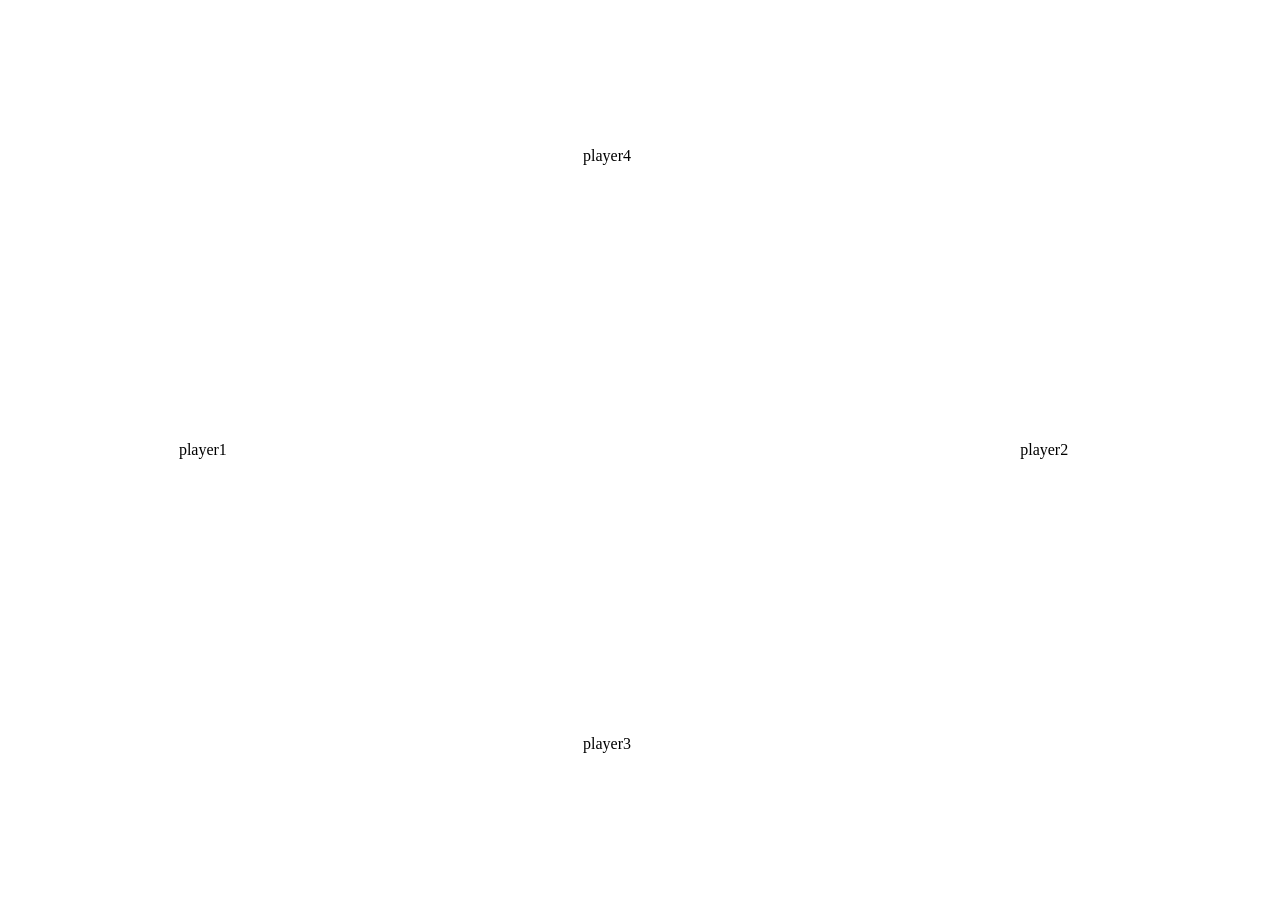
<file: index.html>
<html>
<head>
	<title>Untitled Document</title>
	<script type="text/javascript" src="javascript/logic.js"></script>
	<link rel="stylesheet" href="css/style.css">
</head>
<body id="body" onLoad="room_creation()">
        <div>
            <dialog id="room_dialog">
				<center>
                	<button id="make_room" value="MAKE ROOM">Make Room</button>
                	<button id="join_room" value="JOIN ROOM">Join Room</button>
                </center>
            </dialog>
        </div>
    <center>
        <table width="100%" border="0" height="100%" align="center" style="text-align: center">
            <tbody>
              <tr>
                  <td width="80">
                      <div id="rc00">
                                               

                      </div>
                      
                  </td>
                  <td width="87">player4
                      <div id="rc01"></div>
                  </td>
                  <td width="94">&nbsp;
                      <div id="rc02">
                          
                      </div>
                  </td>
              </tr>
              <tr>
                  <td>player1
                      <div id="rc10"></div>
                  </td>
                  <td>&nbsp;
                      <div id="rc11"></div>
                  </td>
                  <td>player2
                      <div id="rc12"></div>
                  </td>
              </tr>
              <tr>
                  <td>&nbsp;
                      <div id="rc20"></div>
                  </td>
                  <td>player3
                      <div id="rc21"></div>
                  </td>
                  <td>&nbsp;
                      <div id="rc22"></div>
                  </td>
              </tr>
            </tbody>
          </table>
    </center>
	
</body>
</html>
</file>
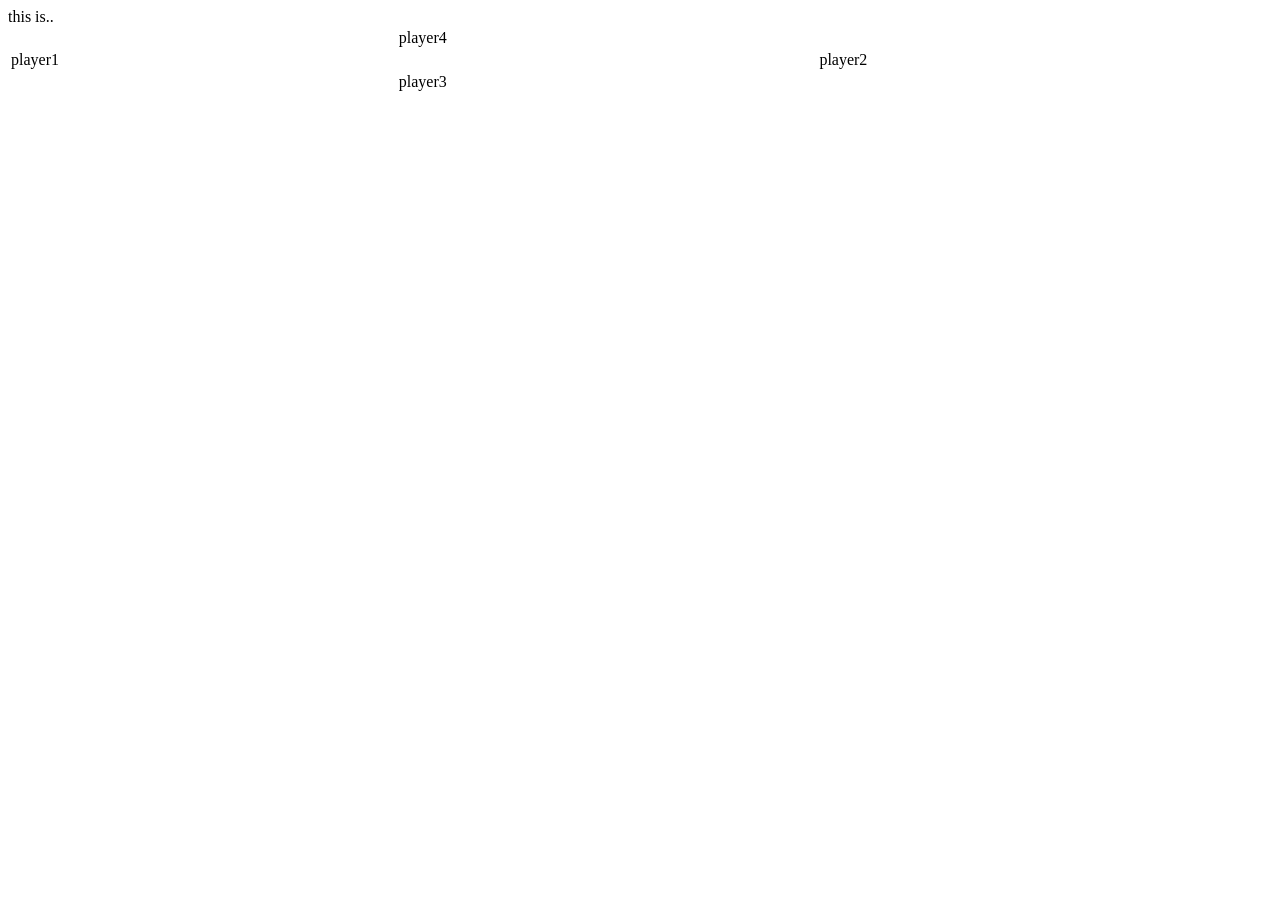
<file: html/index.html>
<!doctype html>
<html>
<head>
<meta charset="utf-8">
<title>Untitled Document</title>
	<script type="text/javascript" src="../javascript/logic.js"></script>
	<link rel="alternate stylesheet" href="../css/style.css">
</head>

<body onload="room_creation()" id="body">
        <div>this is..
            <dialog id="room_dialog"><center>
                <button id="make_room" value="MAKE ROOM">Make room</button>
                <button id="join_room" value="JOIN ROOM">Join room</button>
                </center>
            </dialog>
        </div>
    <center>
        <table width="100%" border="0" height="100%">
            <tbody>
              <tr>
                  <td width="80">
                      <div id="rc00">
                                               

                      </div>
                      
                  </td>
                  <td width="87">player4
                      <div id="rc01"></div>
                  </td>
                  <td width="94">&nbsp;
                      <div id="rc02">
                          
                      </div>
                  </td>
              </tr>
              <tr>
                  <td>player1
                      <div id="rc10"></div>
                  </td>
                  <td>&nbsp;
                      <div id="rc11"></div>
                  </td>
                  <td>player2
                      <div id="rc12"></div>
                  </td>
              </tr>
              <tr>
                  <td>&nbsp;
                      <div id="rc20"></div>
                  </td>
                  <td>player3
                      <div id="rc21"></div>
                  </td>
                  <td>&nbsp
                      <div id="rc22"></div>
                  </td>
              </tr>
            </tbody>
          </table>
    </center>
	
</body>
</html>
</file>
<file: css/style.css>
@charset "utf-8";
/* CSS Document */
/*
To change this license header, choose License Headers in Project Properties.
To change this template file, choose Tools | Templates
and open the template in the editor.
*/
/* 
    Created on : 15 May, 2022, 5:48:37 PM
    Author     : User
*/
#room_dialog{
    width:50%;
    background-color:greenyellow;
    border:1px dotted black;
}
#make_room{
  border: none;
  color: orange;
  padding: 15px 32px;
  text-align: center;
  text-decoration: none;
  display: inline-block;
  font-size: 16px;
  margin: 4px 2px;
  cursor: pointer;
}
#join_room{
  border: none;
  color: orangered;
  padding: 15px 32px;
  text-align: center;
  text-decoration: none;
  display: inline-block;
  font-size: 16px;
  margin: 4px 2px;
  cursor: pointer;
}
.names{
    font-family: cursive;
    font-size: 20px;
    color: burlywood;
    text-align: center;
}
.card {
    font-family: Cambria, "Hoefler Text", "Liberation Serif", Times, "Times New Roman", serif;
    font-size: 36px;
    font-style: italic;
    font-weight: bolder;
    color: #F8F4F4;
    background-color: transparent;
    border: thick solid #F8F8F8;
    z-index: 0;
    height: 150px;
    border-radius: 15px;
    width: 100px;
    display: inline-block;
}
.cardHead {
    font-family: Cambria, "Hoefler Text", "Liberation Serif", Times, "Times New Roman", serif;
    font-size: 36px;
    font-style: italic;
    font-weight: bolder;
    font-variant: normal;
    color: #F7F0F0;
    height: 50px;
}
.cardBody {
	font-family: Cambria, "Hoefler Text", "Liberation Serif", Times, "Times New Roman", serif;
    font-size: 36px;
    font-style: italic;
    font-weight: bolder;
    font-variant: normal;
    color: #F8F8F8;
    height: 50px;
    text-align: center;
    text-transform: uppercase;
}
.cardFoot {
    font-family: Cambria, "Hoefler Text", "Liberation Serif", Times, "Times New Roman", serif;
    font-size: 36px;
    font-style: italic;
    font-weight: bolder;
    font-variant: normal;
    color: #F8F8F8;
    background-color: #000000;
    text-align: right;
    height: 50px;
}
</file>
